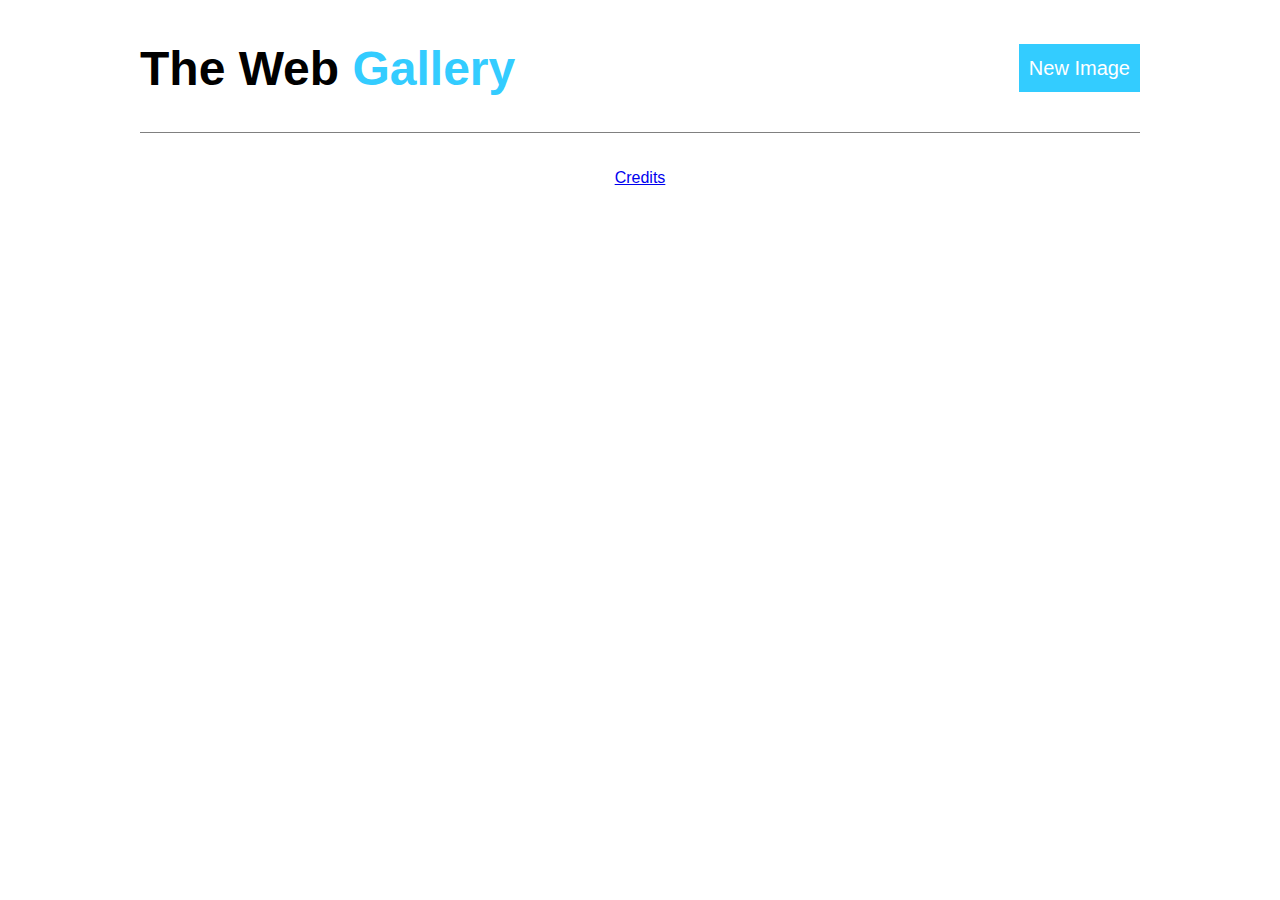
<file: index.html>
<!DOCTYPE html>
<html>
<head>
	<title>Gallery</title>
	<link href="media/favicon.png" rel="icon" type="image/gif">
	<link href="style/main.css" rel="stylesheet" type="text/css" />
	<link href="style/form.css" rel="stylesheet" type="text/css" />
	<link href="style/gallery.css" rel="stylesheet" type="text/css" />
	<link href="style/comments.css" rel="stylesheet" type="text/css" />
	<script src="js/script.js"></script>
	<script src="js/api.js"></script>
</head>
<body>
	<header>
		<h1>The Web <span>Gallery</span></h1>
		<button id="add_btn" class="btn" >New Image</button>
	</header>

	<div id="content_container">
		<form id="add_form">
			<input type="text" id="image_title" name="image_title" class="form_input" placeholder="Image Title" required/>
			<input type="text" id="image_author" name="author_name" class="form_input" placeholder="Author Name" required/>
			<input type="text" id="image_url" name="image_url" class="form_input" id="image_url" placeholder="Image URL" require/>
			<input type="submit" name="submit_button" class="btn form_input" id="submit_btn" value="Add" />
		</form>

		<div id="gallery_container">
			<div id="gallery">
			</div>

			<button id="form_title" class="btn">Post a comment</button>
			<form id="comment_form">
				<input type="text" id="comment_user" class="form_input" placeholder="Enter your name" name="user_name" required/>
				<textarea id="comment_content" class="form_input" placeholder="Enter your comment" required></textarea>
				<input type="submit" class="form_input btn" id="comment_btn" value="Post">
			</form>

			<div id="comments_title">Comments</div>
			<div id="comments">
			</div>
			<div id="comments_footer">
				<button id="prev_comments" class="btn">prev</button>
				<button id="next_comments" class="btn">next</button>
			</div>
		</div>

	</div>

	<footer>
        <a href='./credits.html'>Credits</a>
    </footer>

</body>
</html>
</file>
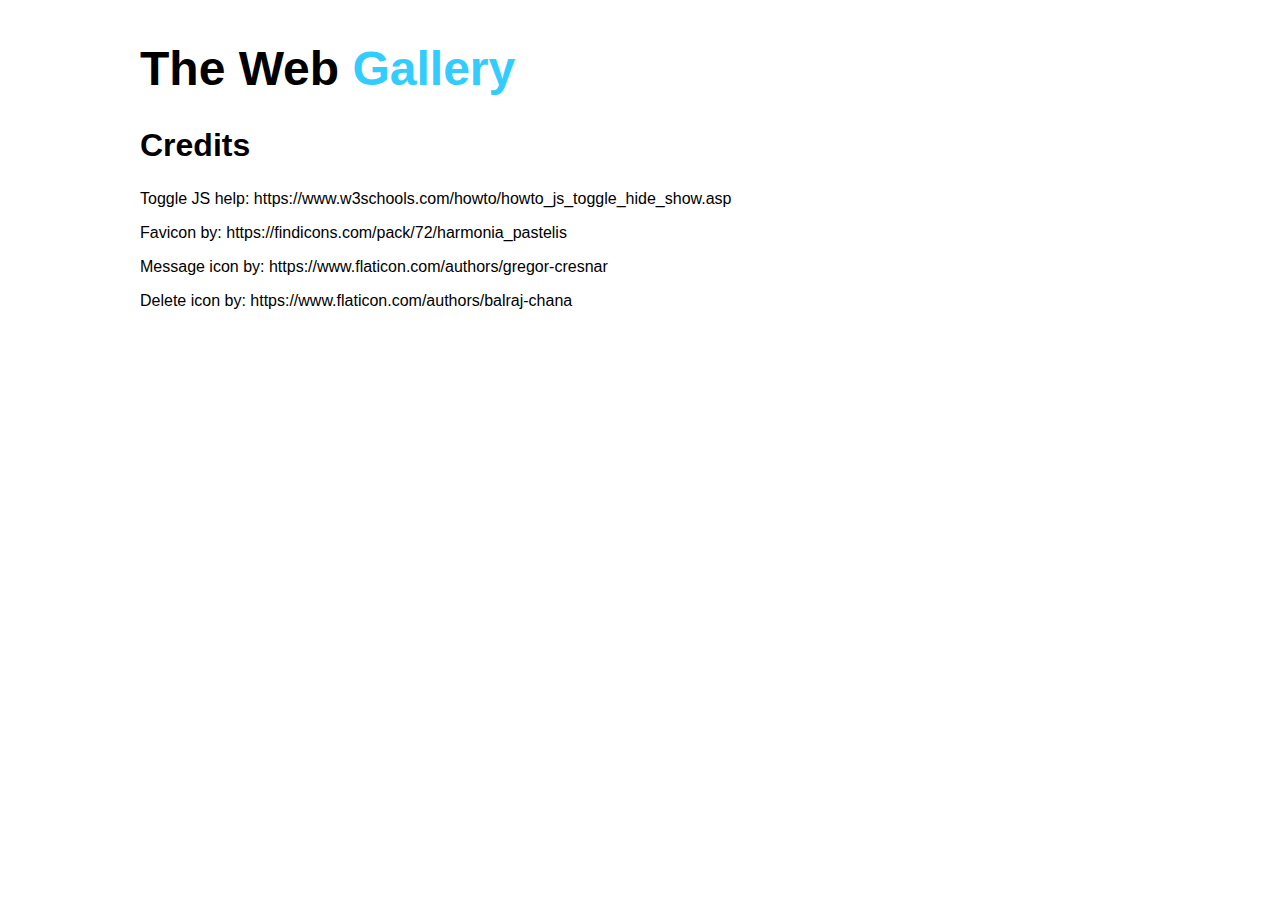
<file: credits.html>
<!DOCTYPE html>
<html>
<head>
	<title>Credits</title>
	<link href="media/favicon.png" rel="icon" type="image/gif">
	<link href="style/main.css" rel="stylesheet" type="text/css" />
</head>
<body>
	<header>
		<h1>The Web <span>Gallery</span></h1>
	</header>

	<h2>Credits</h2>

	<p>Toggle JS help: https://www.w3schools.com/howto/howto_js_toggle_hide_show.asp</p>
	<p>Favicon by: https://findicons.com/pack/72/harmonia_pastelis</p>
	<p>Message icon by: https://www.flaticon.com/authors/gregor-cresnar</p>
	<p>Delete icon by: https://www.flaticon.com/authors/balraj-chana</p>
	

</body>
</html>
</file>
<file: style/main.css>
body {
	background: white;
	font-family: Arial, Helvetica, sans-serif;
    max-width: 1000px;
    margin: auto;
    color: black;
}

header{
    display:flex;
    margin-top: 36px;
    height: 64px;
    justify-content:space-between;
    align-items: center;
    margin-bottom: 16px;
}

header h1 {
    margin: 0px;
    font-size:48px;
}

header h1 span {
	color: #33ccff;
}

header #add_btn {
	height: 48px;
	font-size: 20px;
	padding: 5px 10px 5px 10px;
}

h2 {
	font-size: 32px;
}

.btn {
	border: 0px;
	background: #33ccff;
	color: white;
}

.btn:hover {
	background: black;
}

button:focus {
	outline: 0;
}

footer{
	margin: 36px 0px 36px 0px;
	text-align: center;
}

#content_container {
	padding-bottom: 16px;
	border-bottom: 1px solid grey;
}
</file>
<file: style/form.css>
/* 1px solid black */
#add_form, .form_input, #comment_form {
	border: 1px solid black;
}

/* form for adding a new image */

#add_form {
	margin-bottom: 16px;
	display: grid;
	grid-template-columns: 50% 50%;
	grid-template-rows: 33% 33% auto;
	padding: 8px;
}

#add_form #image_url {
	grid-column-start: 1;
	grid-column-end: span 2;
}

#add_form #submit_btn {
	justify-self: end;
	grid-column-start: 2;
	width: initial;
	border: 0px;
}

.form_input {
	margin: 8px;
	padding: 8px;
	font-size: 18px;
}

/* form for posting a comment */

#comment_form {
	margin-bottom: 16px;
	display: flex;
	flex-direction: column;
	padding: 8px;
}

#form_title {
	margin-top: 36px;
	padding: 16px;
	font-size: 20px;
	width: 100%;
}

#comment_form textarea {
	height: 90px;
}

#comment_form #comment_btn {
	margin-left: auto;
	border: 0px;
}
</file>
<file: style/gallery.css>
.small_btn {
	padding: 5px 10px 5px 10px;
	border: 1px solid black;
	background: white;
	color: black;

}

.small_btn:hover {
	background: black;
	color: white;
}

.image_container {
	background: black;
	border: 1px solid black;
}

#gallery img {
	max-width: 998px;
	max-height: 100%;
	height: 575px;
	display: block;
	margin: 0 auto;
}

#gallery #under_photo {
	margin: 8px 0px 16px 0px;
	display: flex;
	flex-direction: row;
	justify-content: space-between;
	align-items: center;
	margin-bottom: 16px;
}

#gallery #under_photo #caption {
	font-size: 14px;
	font-style: italic;
}

#gallery #under_photo .btn {
	align-self: center;
}

#gallery #under_photo #caption #author{
	margin-top: 2px;
	text-align: center;
}

#gallery #delete_btn {
	display: block;
	margin: 0 auto;
	color: #800000;
	background: white;
	border: 1px solid #800000;
}

#gallery #delete_btn:hover {
	color: white;
	background: #800000;
}
</file>
<file: style/comments.css>
#comments_title {
	margin-top: 36px;
	font-size: 32px;
	padding-bottom: 4px;
	border-bottom: 1px solid grey;
}

#comments {
	margin-top: 16px;
	display: flex;
	flex-direction: column;
	margin-bottom: 8px;
}

.no_comments {
	margin: 12px 8px 12px 8px;
	text-align: center;
}

.comment{
	margin: 12px 8px 12px 8px;
	display: grid;
	grid-template-columns: 20px auto 12px;
	grid-template-rows: auto;
	align-items: center;
	grid-column-gap: 10px; 
	grid-row-gap: 5px;
}

.comment .comment_content {
	grid-column-start: 2;
}

.comment .comment_user {
	grid-column-start: 2;
	font-size: 20px;
}

.comment .comment_user .date {
	color: #33ccff;
	font-size: 14px;
}

.comment .msg_icon {
	background: url("../media/envelope.png");
	height: 20px;
	background-size: 20px 20px; 
}

.comment .delete_comment {
	background: url("../media/delete.png");
	align-self: center;
	height: 12px;
	background-size: 12px 12px; 
}

.comment .delete_comment:hover {
	background: url("../media/delete_hov.png");
	height: 12px;
	background-size: 12px 12px; 
}

#comments_footer {
	display: flex;
	justify-content: space-between;
}

#comments_footer button {
	padding: 5px 10px 5px 10px;
	font-size: 14px;
}
</file>
